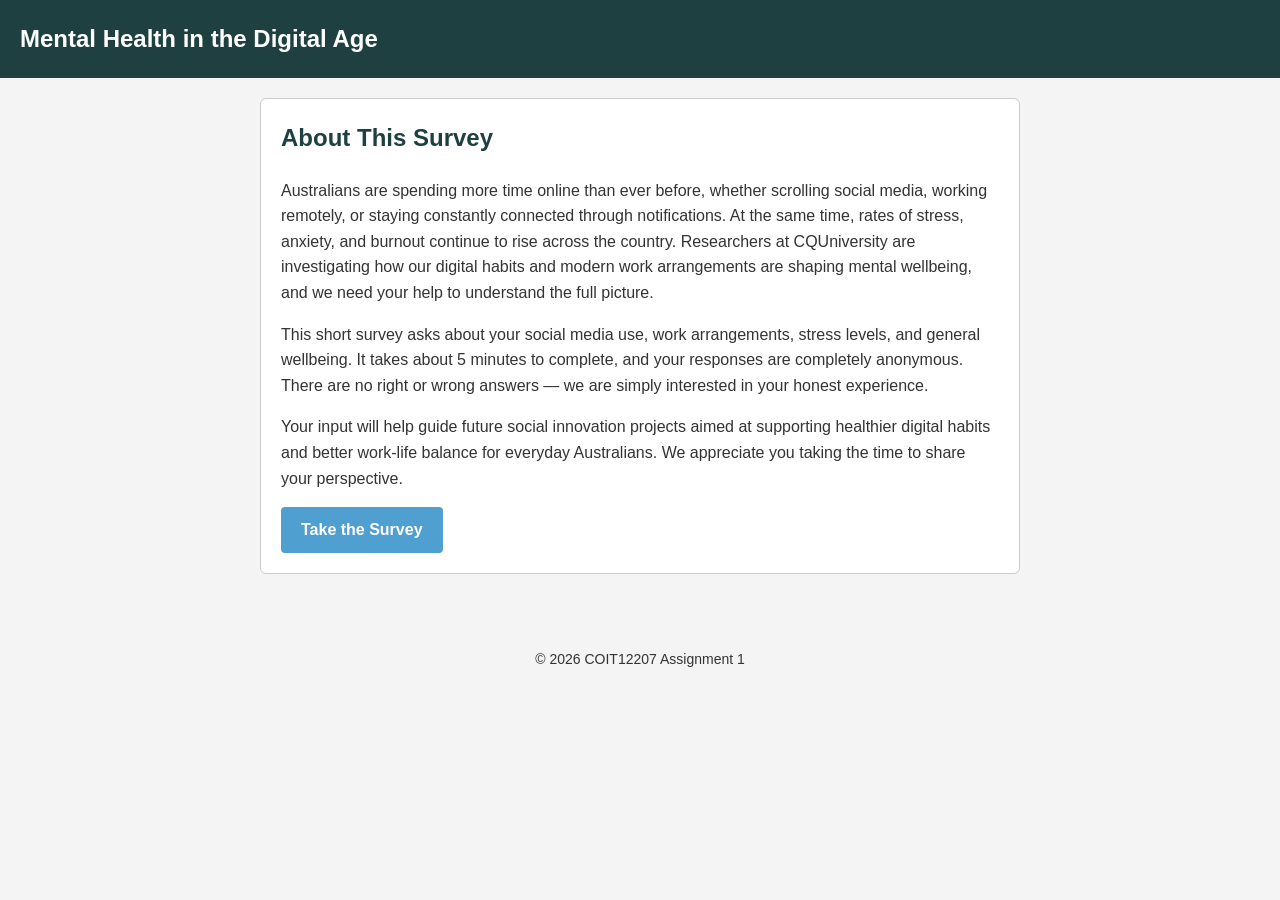
<file: index.html>
<!DOCTYPE html>
<html lang="en">
<head>
  <meta charset="UTF-8">
  <meta name="viewport" content="width=device-width, initial-scale=1.0">
  <title>Mental Health in the Digital Age | Survey</title>
  <link rel="stylesheet" href="css/style.css">
</head>
<body>

  <header class="site-header">
    <div class="inner">
      <h1>Mental Health in the Digital Age</h1>
    </div>
  </header>

  <main>
    <div class="card">
      <h2>About This Survey</h2>

      <p>
        Australians are spending more time online than ever before, whether
        scrolling social media, working remotely, or staying constantly
        connected through notifications. At the same time, rates of stress,
        anxiety, and burnout continue to rise across the country. Researchers
        at CQUniversity are investigating how our digital habits and modern
        work arrangements are shaping mental wellbeing, and we need your help
        to understand the full picture.
      </p>

      <p>
        This short survey asks about your social media use, work
        arrangements, stress levels, and general wellbeing. It takes about
        5 minutes to complete, and your responses are completely anonymous.
        There are no right or wrong answers &mdash; we are simply interested
        in your honest experience.
      </p>

      <p>
        Your input will help guide future social innovation projects aimed
        at supporting healthier digital habits and better work-life balance
        for everyday Australians. We appreciate you taking the time to share
        your perspective.
      </p>

      <a class="btn" href="survey.html">Take the Survey</a>
    </div>
  </main>

  <footer>
    <p>&copy; 2026 COIT12207 Assignment 1</p>
  </footer>

</body>
</html>
</file>
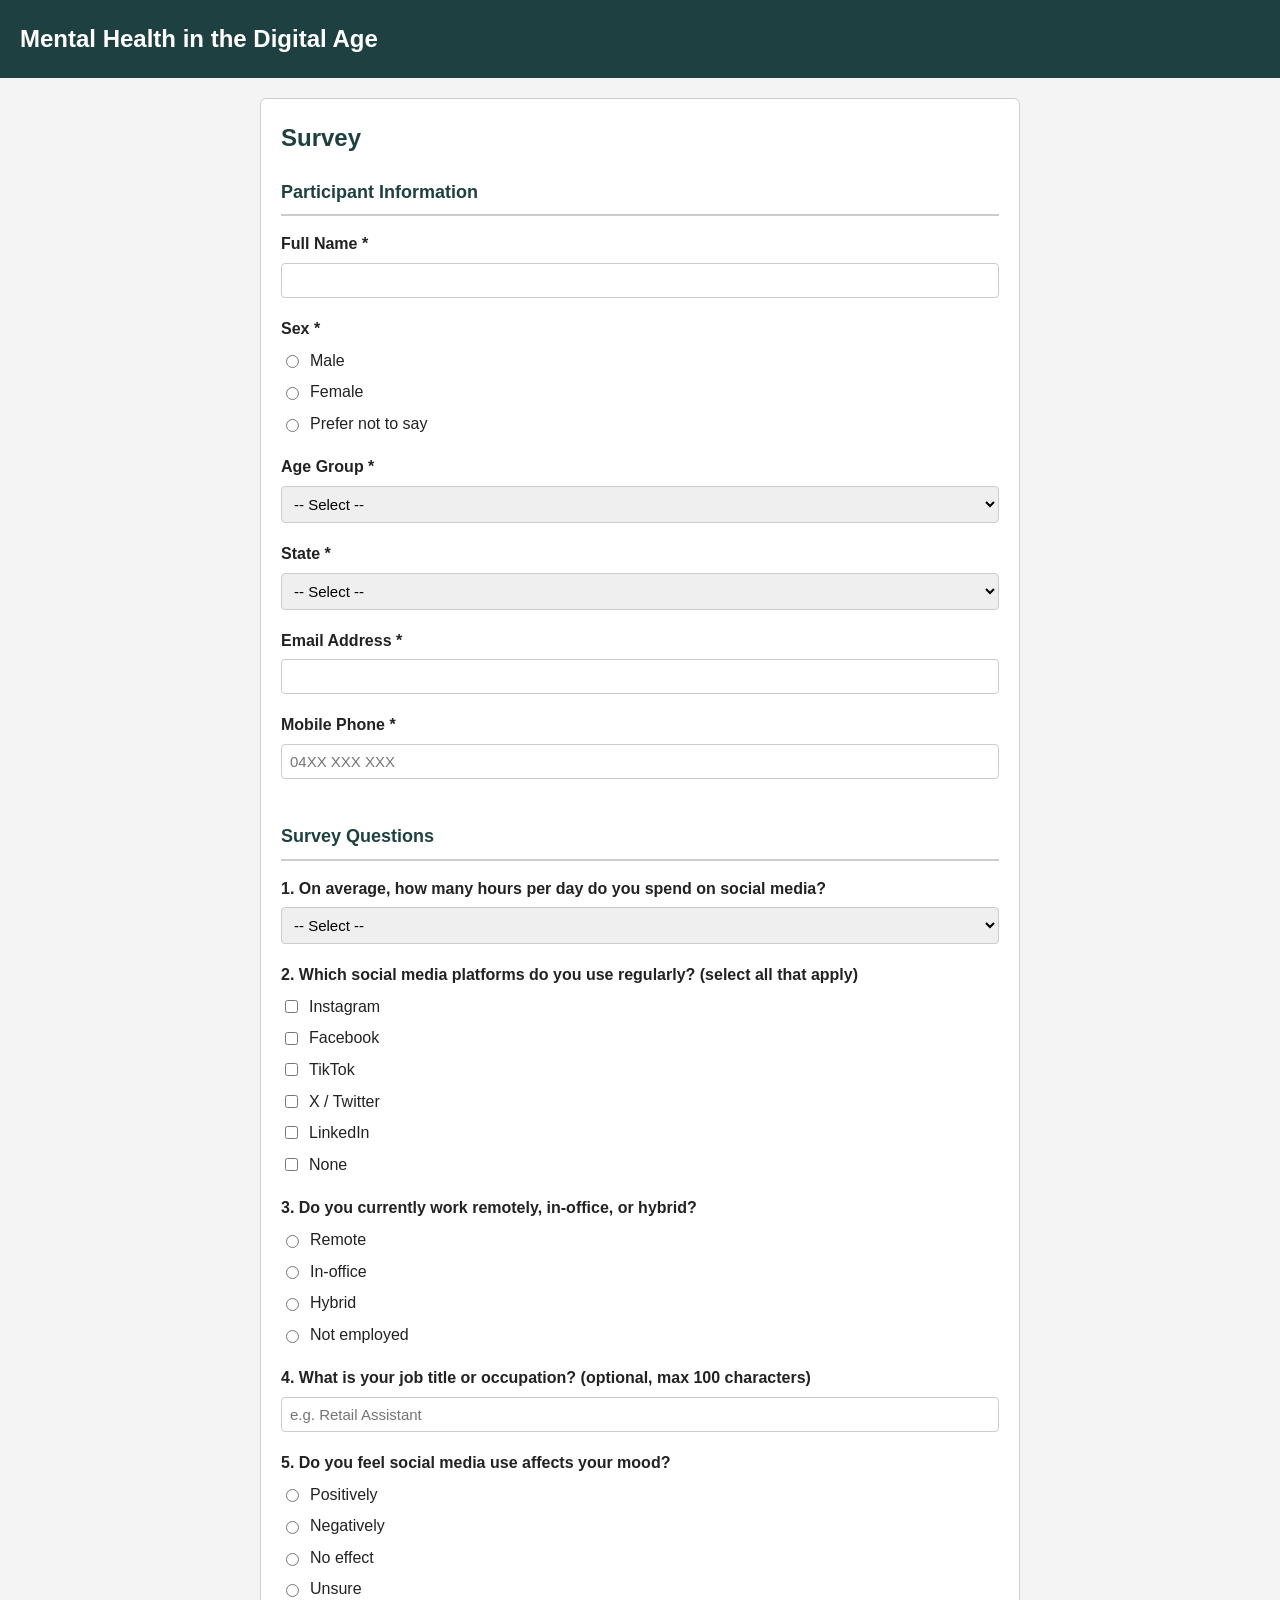
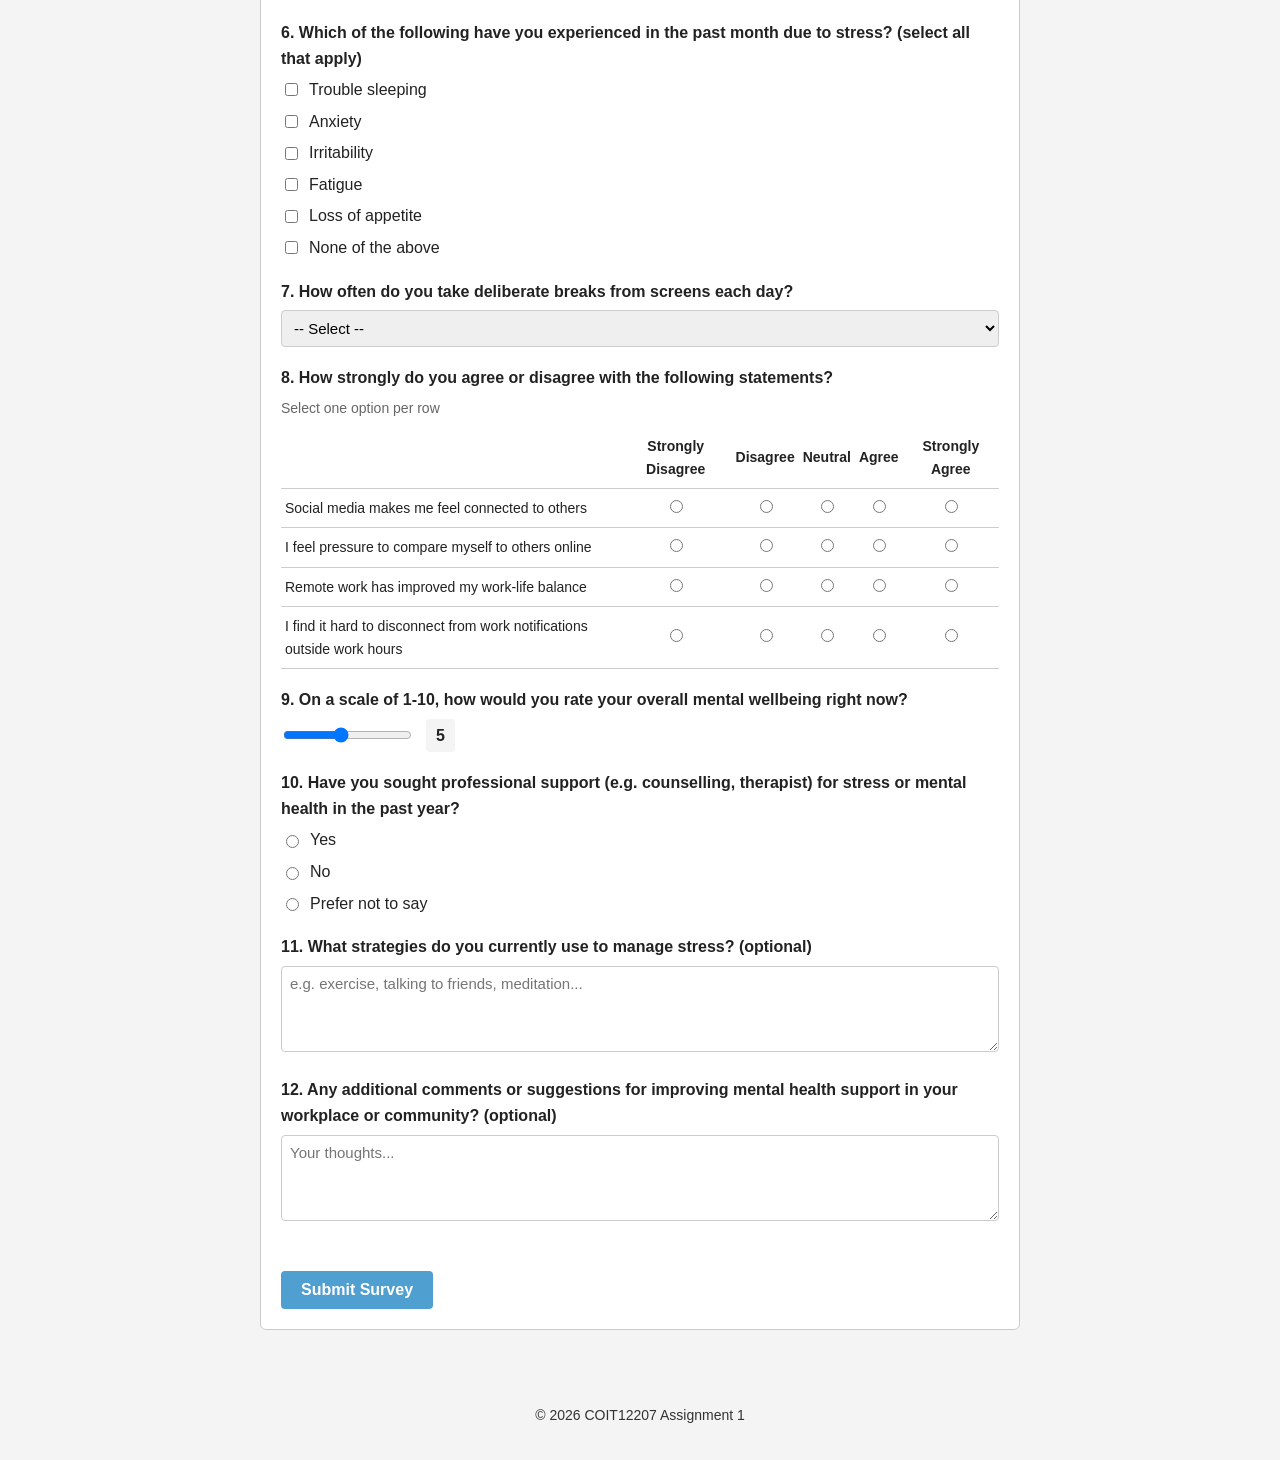
<file: survey.html>
<!DOCTYPE html>
<html lang="en">
<head>
  <meta charset="UTF-8">
  <meta name="viewport" content="width=device-width, initial-scale=1.0">
  <title>Survey | Mental Health in the Digital Age</title>
  <link rel="stylesheet" href="css/style.css">
</head>
<body>

  <header class="site-header">
    <h1>Mental Health in the Digital Age</h1>
  </header>

  <main>
    <div class="card">
      <h2>Survey</h2>
      <form id="surveyForm" novalidate>

        <fieldset>
          <legend>Participant Information</legend>

          <div class="field">
            <label for="fullName">Full Name *</label>
            <input type="text" id="fullName" name="fullName">
            <span class="error-msg" id="fullNameError">Please enter your full name.</span>
          </div>

          <div class="field">
            <span class="group-label">Sex *</span>
            <div class="radio-row">
              <input type="radio" id="sexMale" name="sex" value="Male">
              <label for="sexMale">Male</label>
            </div>
            <div class="radio-row">
              <input type="radio" id="sexFemale" name="sex" value="Female">
              <label for="sexFemale">Female</label>
            </div>
            <div class="radio-row">
              <input type="radio" id="sexOther" name="sex" value="Prefer not to say">
              <label for="sexOther">Prefer not to say</label>
            </div>
            <span class="error-msg" id="sexError">Please select an option.</span>
          </div>

          <div class="field">
            <label for="ageGroup">Age Group *</label>
            <select id="ageGroup" name="ageGroup">
              <option value="">-- Select --</option>
              <option value="Under 20">Under 20</option>
              <option value="21-49">21 - 49</option>
              <option value="50+">50+</option>
            </select>
            <span class="error-msg" id="ageGroupError">Please select your age group.</span>
          </div>

          <div class="field">
            <label for="state">State *</label>
            <select id="state" name="state">
              <option value="">-- Select --</option>
              <option value="NSW">NSW</option>
              <option value="QLD">QLD</option>
              <option value="VIC">VIC</option>
              <option value="WA">WA</option>
              <option value="SA">SA</option>
              <option value="TAS">TAS</option>
              <option value="ACT">ACT</option>
              <option value="NT">NT</option>
            </select>
            <span class="error-msg" id="stateError">Please select your state.</span>
          </div>

          <div class="field">
            <label for="email">Email Address *</label>
            <input type="text" id="email" name="email">
            <span class="error-msg" id="emailError">Please enter a valid email address.</span>
          </div>

          <div class="field">
            <label for="phone">Mobile Phone *</label>
            <input type="text" id="phone" name="phone" placeholder="04XX XXX XXX">
            <span class="error-msg" id="phoneError">Please enter a valid mobile number.</span>
          </div>

        </fieldset>
        <fieldset>
          <legend>Survey Questions</legend>

          <div class="field">
            <label for="q1">1. On average, how many hours per day do you spend on social media?</label>
            <select id="q1" name="q1">
              <option value="">-- Select --</option>
              <option value="Less than 1 hour">Less than 1 hour</option>
              <option value="1-2 hours">1 - 2 hours</option>
              <option value="2-4 hours">2 - 4 hours</option>
              <option value="4-6 hours">4 - 6 hours</option>
              <option value="More than 6 hours">More than 6 hours</option>
            </select>
          </div>
          <div class="field">
            <span class="group-label">2. Which social media platforms do you use regularly? (select all that apply)</span>
            <div class="checkbox-row">
              <input type="checkbox" id="platformInstagram" name="platforms" value="Instagram">
              <label for="platformInstagram">Instagram</label>
            </div>
            <div class="checkbox-row">
              <input type="checkbox" id="platformFacebook" name="platforms" value="Facebook">
              <label for="platformFacebook">Facebook</label>
            </div>
            <div class="checkbox-row">
              <input type="checkbox" id="platformTiktok" name="platforms" value="TikTok">
              <label for="platformTiktok">TikTok</label>
            </div>
            <div class="checkbox-row">
              <input type="checkbox" id="platformX" name="platforms" value="X/Twitter">
              <label for="platformX">X / Twitter</label>
            </div>
            <div class="checkbox-row">
              <input type="checkbox" id="platformLinkedin" name="platforms" value="LinkedIn">
              <label for="platformLinkedin">LinkedIn</label>
            </div>
            <div class="checkbox-row">
              <input type="checkbox" id="platformNone" name="platforms" value="None">
              <label for="platformNone">None</label>
            </div>
          </div>
          <div class="field">
            <span class="group-label">3. Do you currently work remotely, in-office, or hybrid?</span>
            <div class="radio-row">
              <input type="radio" id="workRemote" name="workType" value="Remote">
              <label for="workRemote">Remote</label>
            </div>
            <div class="radio-row">
              <input type="radio" id="workOffice" name="workType" value="In-office">
              <label for="workOffice">In-office</label>
            </div>
            <div class="radio-row">
              <input type="radio" id="workHybrid" name="workType" value="Hybrid">
              <label for="workHybrid">Hybrid</label>
            </div>
            <div class="radio-row">
              <input type="radio" id="workNone" name="workType" value="Not employed">
              <label for="workNone">Not employed</label>
            </div>
          </div>
          <div class="field">
            <label for="q4">4. What is your job title or occupation? (optional, max 100 characters)</label>
            <input type="text" id="q4" name="jobTitle" maxlength="100" placeholder="e.g. Retail Assistant">
          </div>
          <div class="field">
            <span class="group-label">5. Do you feel social media use affects your mood?</span>
            <div class="radio-row">
              <input type="radio" id="moodPositive" name="moodEffect" value="Positively">
              <label for="moodPositive">Positively</label>
            </div>
            <div class="radio-row">
              <input type="radio" id="moodNegative" name="moodEffect" value="Negatively">
              <label for="moodNegative">Negatively</label>
            </div>
            <div class="radio-row">
              <input type="radio" id="moodNone" name="moodEffect" value="No effect">
              <label for="moodNone">No effect</label>
            </div>
            <div class="radio-row">
              <input type="radio" id="moodUnsure" name="moodEffect" value="Unsure">
              <label for="moodUnsure">Unsure</label>
            </div>
          </div>
          <div class="field">
            <span class="group-label">6. Which of the following have you experienced in the past month due to stress? (select all that apply)</span>
            <div class="checkbox-row">
              <input type="checkbox" id="symptomSleep" name="symptoms" value="Trouble sleeping">
              <label for="symptomSleep">Trouble sleeping</label>
            </div>
            <div class="checkbox-row">
              <input type="checkbox" id="symptomAnxiety" name="symptoms" value="Anxiety">
              <label for="symptomAnxiety">Anxiety</label>
            </div>
            <div class="checkbox-row">
              <input type="checkbox" id="symptomIrritability" name="symptoms" value="Irritability">
              <label for="symptomIrritability">Irritability</label>
            </div>
            <div class="checkbox-row">
              <input type="checkbox" id="symptomFatigue" name="symptoms" value="Fatigue">
              <label for="symptomFatigue">Fatigue</label>
            </div>
            <div class="checkbox-row">
              <input type="checkbox" id="symptomAppetite" name="symptoms" value="Loss of appetite">
              <label for="symptomAppetite">Loss of appetite</label>
            </div>
            <div class="checkbox-row">
              <input type="checkbox" id="symptomNone" name="symptoms" value="None of the above">
              <label for="symptomNone">None of the above</label>
            </div>
          </div>
          <div class="field">
            <label for="q7">7. How often do you take deliberate breaks from screens each day?</label>
            <select id="q7" name="screenBreaks">
              <option value="">-- Select --</option>
              <option value="Never">Never</option>
              <option value="Rarely">Rarely</option>
              <option value="Sometimes">Sometimes</option>
              <option value="Often">Often</option>
              <option value="Always">Always</option>
            </select>
          </div>
          <div class="field">
            <span class="group-label">8. How strongly do you agree or disagree with the following statements?</span>
            <table class="likert-table">
              <caption>Select one option per row</caption>
              <tr>
                <th></th>
                <th>Strongly Disagree</th>
                <th>Disagree</th>
                <th>Neutral</th>
                <th>Agree</th>
                <th>Strongly Agree</th>
              </tr>
              <tr>
                <td>Social media makes me feel connected to others</td>
                <td><input type="radio" name="likert_connected" value="Strongly Disagree"></td>
                <td><input type="radio" name="likert_connected" value="Disagree"></td>
                <td><input type="radio" name="likert_connected" value="Neutral"></td>
                <td><input type="radio" name="likert_connected" value="Agree"></td>
                <td><input type="radio" name="likert_connected" value="Strongly Agree"></td>
              </tr>
              <tr>
                <td>I feel pressure to compare myself to others online</td>
                <td><input type="radio" name="likert_compare" value="Strongly Disagree"></td>
                <td><input type="radio" name="likert_compare" value="Disagree"></td>
                <td><input type="radio" name="likert_compare" value="Neutral"></td>
                <td><input type="radio" name="likert_compare" value="Agree"></td>
                <td><input type="radio" name="likert_compare" value="Strongly Agree"></td>
              </tr>
              <tr>
                <td>Remote work has improved my work-life balance</td>
                <td><input type="radio" name="likert_remote" value="Strongly Disagree"></td>
                <td><input type="radio" name="likert_remote" value="Disagree"></td>
                <td><input type="radio" name="likert_remote" value="Neutral"></td>
                <td><input type="radio" name="likert_remote" value="Agree"></td>
                <td><input type="radio" name="likert_remote" value="Strongly Agree"></td>
              </tr>
              <tr>
                <td>I find it hard to disconnect from work notifications outside work hours</td>
                <td><input type="radio" name="likert_disconnect" value="Strongly Disagree"></td>
                <td><input type="radio" name="likert_disconnect" value="Disagree"></td>
                <td><input type="radio" name="likert_disconnect" value="Neutral"></td>
                <td><input type="radio" name="likert_disconnect" value="Agree"></td>
                <td><input type="radio" name="likert_disconnect" value="Strongly Agree"></td>
              </tr>
            </table>
          </div>
          <div class="field">
            <label for="q9">9. On a scale of 1-10, how would you rate your overall mental wellbeing right now?</label>
            <div class="range-row">
              <input type="range" id="q9" name="wellbeing" min="1" max="10" value="5" oninput="document.getElementById('q9Value').textContent = this.value">
              <span class="range-value" id="q9Value">5</span>
            </div>
          </div>
          <div class="field">
            <span class="group-label">10. Have you sought professional support (e.g. counselling, therapist) for stress or mental health in the past year?</span>
            <div class="radio-row">
              <input type="radio" id="supportYes" name="soughtSupport" value="Yes">
              <label for="supportYes">Yes</label>
            </div>
            <div class="radio-row">
              <input type="radio" id="supportNo" name="soughtSupport" value="No">
              <label for="supportNo">No</label>
            </div>
            <div class="radio-row">
              <input type="radio" id="supportPreferNot" name="soughtSupport" value="Prefer not to say">
              <label for="supportPreferNot">Prefer not to say</label>
            </div>
          </div>
          <div class="field">
            <label for="q11">11. What strategies do you currently use to manage stress? (optional)</label>
            <textarea id="q11" name="copingStrategies" rows="4" placeholder="e.g. exercise, talking to friends, meditation..."></textarea>
          </div>
          <div class="field">
            <label for="q12">12. Any additional comments or suggestions for improving mental health support in your workplace or community? (optional)</label>
            <textarea id="q12" name="additionalComments" rows="4" placeholder="Your thoughts..."></textarea>
          </div>

       

        </fieldset>
        <button type="submit" class="btn">Submit Survey</button>

      </form>
    </div>
    <div class="card" id="resultsSection">
      <h2>Your data has been successfully submitted</h2>
      <p>Thank you for your contribution! Here are the answers you supplied:</p>

      <div id="resultsContent">
        <!-- answers will be inserted here by JavaScript -->
      </div>
    </div>
  </main>

  <footer>
    <p>&copy; 2026 COIT12207 Assignment 1</p>
  </footer>

  <script src="js/script.js"></script>
</body>
</html>
</file>
<file: css/style.css>
/* reset */
* {
  box-sizing: border-box;
}

body {
  margin: 0;
  font-family: Arial, Helvetica, sans-serif;
  background-color: #f4f4f4;
  color: #222222;
  line-height: 1.6;
}

/* header */
.site-header {
  background-color: #1F4040;
  color: white;
  padding: 20px;
}

.site-header h1 {
  margin: 0;
  font-size: 24px;
}

/* layout */
main {
  max-width: 800px;
  margin: 0 auto;
  padding: 20px;
}

.card {
  background-color: white;
  border: 1px solid #cccccc;
  border-radius: 6px;
  padding: 20px;
  margin-bottom: 20px;
}

/* typography */
h2 {
  color: #1F4040;
  margin-top: 0;
}

p {
  color: #333333;
}

/* buttons */
.btn {
  display: inline-block;
  background-color: #509FD1;
  color: white;
  font-weight: bold;
  border: none;
  padding: 10px 20px;
  border-radius: 4px;
  font-size: 16px;
  cursor: pointer;
  text-decoration: none;
}

.btn:hover {
  background-color: #1F4040;
}

/* footer */
footer {
  text-align: center;
  color: #666666;
  font-size: 14px;
  padding: 20px;
}

/* form fields */
fieldset {
  border: none;
  padding: 0;
  margin: 0 0 25px 0;
}

legend {
  font-size: 18px;
  font-weight: bold;
  color: #1F4040;
  padding: 0;
  margin-bottom: 15px;
  width: 100%;
  border-bottom: 2px solid #cccccc;
  padding-bottom: 8px;
}

.field {
  margin-bottom: 18px;
}

.field label,
.field .group-label {
  display: block;
  font-weight: bold;
  margin-bottom: 6px;
}

input[type="text"],
select,
textarea {
  width: 100%;
  padding: 8px;
  border: 1px solid #cccccc;
  border-radius: 4px;
  font-family: Arial, Helvetica, sans-serif;
  font-size: 15px;
}

textarea {
  resize: vertical;
}

.radio-row,
.checkbox-row {
  display: flex;
  align-items: center;
  gap: 8px;
  margin-bottom: 6px;
}

.radio-row label,
.checkbox-row label {
  font-weight: normal;
  margin-bottom: 0;
}

/* range slider */
.range-row {
  display: flex;
  align-items: center;
  gap: 12px;
}

.range-value {
  background-color: #f4f4f4;
  border-radius: 4px;
  padding: 4px 10px;
  font-weight: bold;
}

/* likert table */
.likert-table {
  width: 100%;
  border-collapse: collapse;
  font-size: 14px;
}

.likert-table th,
.likert-table td {
  text-align: center;
  padding: 8px 4px;
  border-bottom: 1px solid #cccccc;
}

.likert-table th:first-child,
.likert-table td:first-child {
  text-align: left;
}

.likert-table caption {
  text-align: left;
  color: #666666;
  margin-bottom: 8px;
}

/* error messages */
.error-msg {
  color: #b00020;
  font-size: 13px;
  margin-top: 4px;
  display: none;
}

.field.invalid input,
.field.invalid select,
.field.invalid textarea {
  border-color: #b00020;
}

.field.invalid .error-msg {
  display: block;
}

/* responsive */
@media (max-width: 600px) {
  .card {
    padding: 15px;
  }

  .likert-table {
    font-size: 12px;
  }

  .likert-table th,
  .likert-table td {
    padding: 4px 2px;
  }

  .site-header h1 {
    font-size: 20px;
  }
}

/* results section */
#resultsSection {
  display: none;
}

.results-table {
  width: 100%;
  border-collapse: collapse;
  margin-bottom: 20px;
}

.results-table th {
  background-color: #f4f4f4;
  text-align: left;
  padding: 8px;
  color: #1F4040;
}

.results-table td {
  padding: 8px;
  border-bottom: 1px solid #cccccc;
}
</file>
